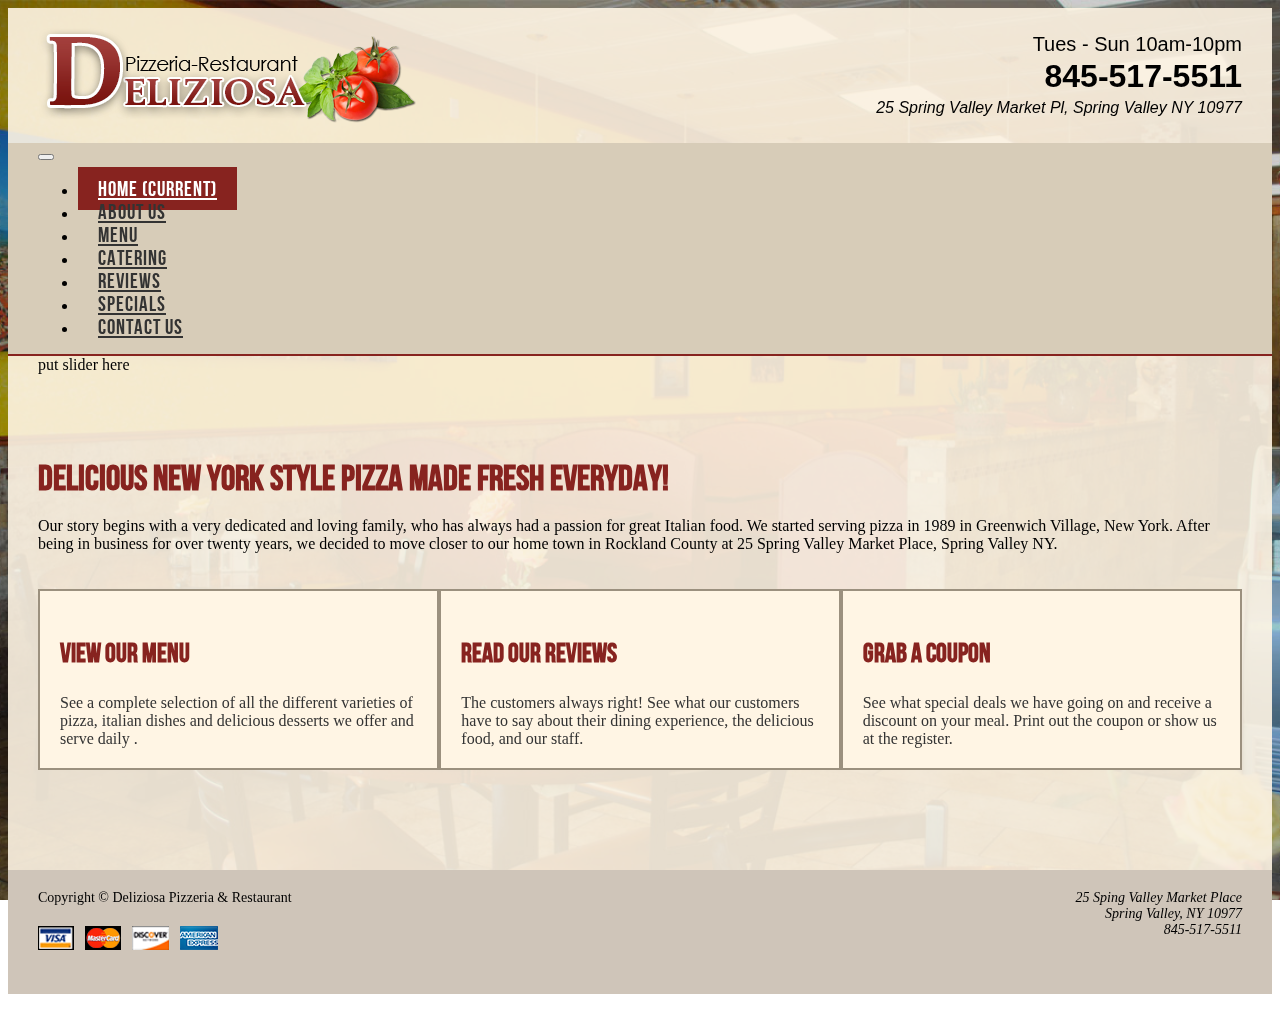
<file: index.html>
<!DOCTYPE html>
<html lang="en">
  <head>
    <!-- Required meta tags -->
    <meta charset="utf-8" />
    <meta
      name="viewport"
      content="width=device-width, initial-scale=1, shrink-to-fit=no"
    />

    <!-- Bootstrap CSS -->
    <link
      rel="stylesheet"
      href="https://stackpath.bootstrapcdn.com/bootstrap/4.1.3/css/bootstrap.min.css"
      integrity="sha384-MCw98/SFnGE8fJT3GXwEOngsV7Zt27NXFoaoApmYm81iuXoPkFOJwJ8ERdknLPMO"
      crossorigin="anonymous"
    />
    <link rel="stylesheet" href="css/styles.css" />
    <title>Deliziosa Pizza &amp; Restaurant</title>
  </head>

  <body>
    <div class="container">
      <header>
        <div class="brand"><a href="#">Deliziosa Pizza</a></div>

        <div class="header-contact">
          <div class="hours">Tues - Sun 10am-10pm</div>
          <div class="phone">845-517-5511</div>
          <address>25 Spring Valley Market Pl, Spring Valley NY 10977</address>
        </div>
      </header>
    </div>

    <div class="navbar-wrapper">
      <div class="container navbar">
        <nav class="navbar navbar-expand-lg navbar-light bg-light">
          <button
            class="navbar-toggler"
            type="button"
            data-toggle="collapse"
            data-target="#navbarNav"
            aria-controls="navbarNav"
            aria-expanded="false"
            aria-label="Toggle navigation"
          >
            <span class="navbar-toggler-icon"></span>
          </button>
          <div class="collapse navbar-collapse" id="navbarNav">
            <ul class="navbar-nav">
              <li class="nav-item active">
                <a class="nav-link" href="#"
                  >Home <span class="sr-only">(current)</span></a
                >
              </li>
              <li class="nav-item">
                <a class="nav-link" href="#">About Us</a>
              </li>
              <li class="nav-item">
                <a
                  class="nav-link"
                  href="Deliziosa-Pizza-and-Restaurant-Menu.html"
                  >Menu</a
                >
              </li>
              <li class="nav-item">
                <a class="nav-link" href="#">Catering</a>
              </li>
              <li class="nav-item"><a class="nav-link" href="#">Reviews</a></li>
              <li class="nav-item">
                <a class="nav-link" href="#">Specials</a>
              </li>
              <li class="nav-item">
                <a class="nav-link" href="#">Contact Us</a>
              </li>
            </ul>
          </div>
        </nav>
      </div>
    </div>

    <div class="container">
      <section>put slider here</section>
      <section class="main-content">
        <h1>Delicious New York style pizza made fresh everyday!</h1>
        <p>
          Our story begins with a very dedicated and loving family, who has
          always had a passion for great Italian food. We started serving pizza
          in 1989 in Greenwich Village, New York. After being in business for
          over twenty years, we decided to move closer to our home town in
          Rockland County at 25 Spring Valley Market Place, Spring Valley NY.
        </p>
        <div class="tiles">
          <a href="#" class="tile menu">
            <h3>View Our Menu</h3>
            <p>
              See a complete selection of all the different varieties of pizza,
              italian dishes and delicious desserts we offer and serve daily .
            </p>
          </a>
          <a href="#" class="tile reviews">
            <h3>Read Our Reviews</h3>
            <p>
              The customers always right! See what our customers have to say
              about their dining experience, the delicious food, and our staff.
            </p>
          </a>
          <a href="#" class="tile coupon">
            <h3>Grab a Coupon</h3>
            <p>
              See what special deals we have going on and receive a discount on
              your meal. Print out the coupon or show us at the register.
            </p>
          </a>
        </div>
      </section>
    </div>
    <div class="container footer">
      <footer>
        <div class="footer-nav">
          <div class="copyright">
            Copyright © Deliziosa Pizzeria & Restaurant
          </div>
          <img class="cc-logos" src="images/cc_icons.png" />
        </div>

        <div class="address">
          <address>
            25 Sping Valley Market Place<br />
            Spring Valley, NY 10977<br />
            845-517-5511
          </address>
        </div>
      </footer>
    </div>

    <!-- Optional JavaScript -->
    <!-- jQuery first, then Popper.js, then Bootstrap JS -->
    <script
      src="https://code.jquery.com/jquery-3.3.1.slim.min.js"
      integrity="sha384-q8i/X+965DzO0rT7abK41JStQIAqVgRVzpbzo5smXKp4YfRvH+8abtTE1Pi6jizo"
      crossorigin="anonymous"
    ></script>
    <script
      src="https://cdnjs.cloudflare.com/ajax/libs/popper.js/1.14.3/umd/popper.min.js"
      integrity="sha384-ZMP7rVo3mIykV+2+9J3UJ46jBk0WLaUAdn689aCwoqbBJiSnjAK/l8WvCWPIPm49"
      crossorigin="anonymous"
    ></script>
    <script
      src="https://stackpath.bootstrapcdn.com/bootstrap/4.1.3/js/bootstrap.min.js"
      integrity="sha384-ChfqqxuZUCnJSK3+MXmPNIyE6ZbWh2IMqE241rYiqJxyMiZ6OW/JmZQ5stwEULTy"
      crossorigin="anonymous"
    ></script>

    <script src="js/jquery.backstretch.min.js"></script>
    <script>
      $.backstretch(["images/restuarant_bg1200x800_trans80.jpg"]);
      // $(".other").backstretch("coffee.jpg");
    </script>
  </body>
</html>
</file>
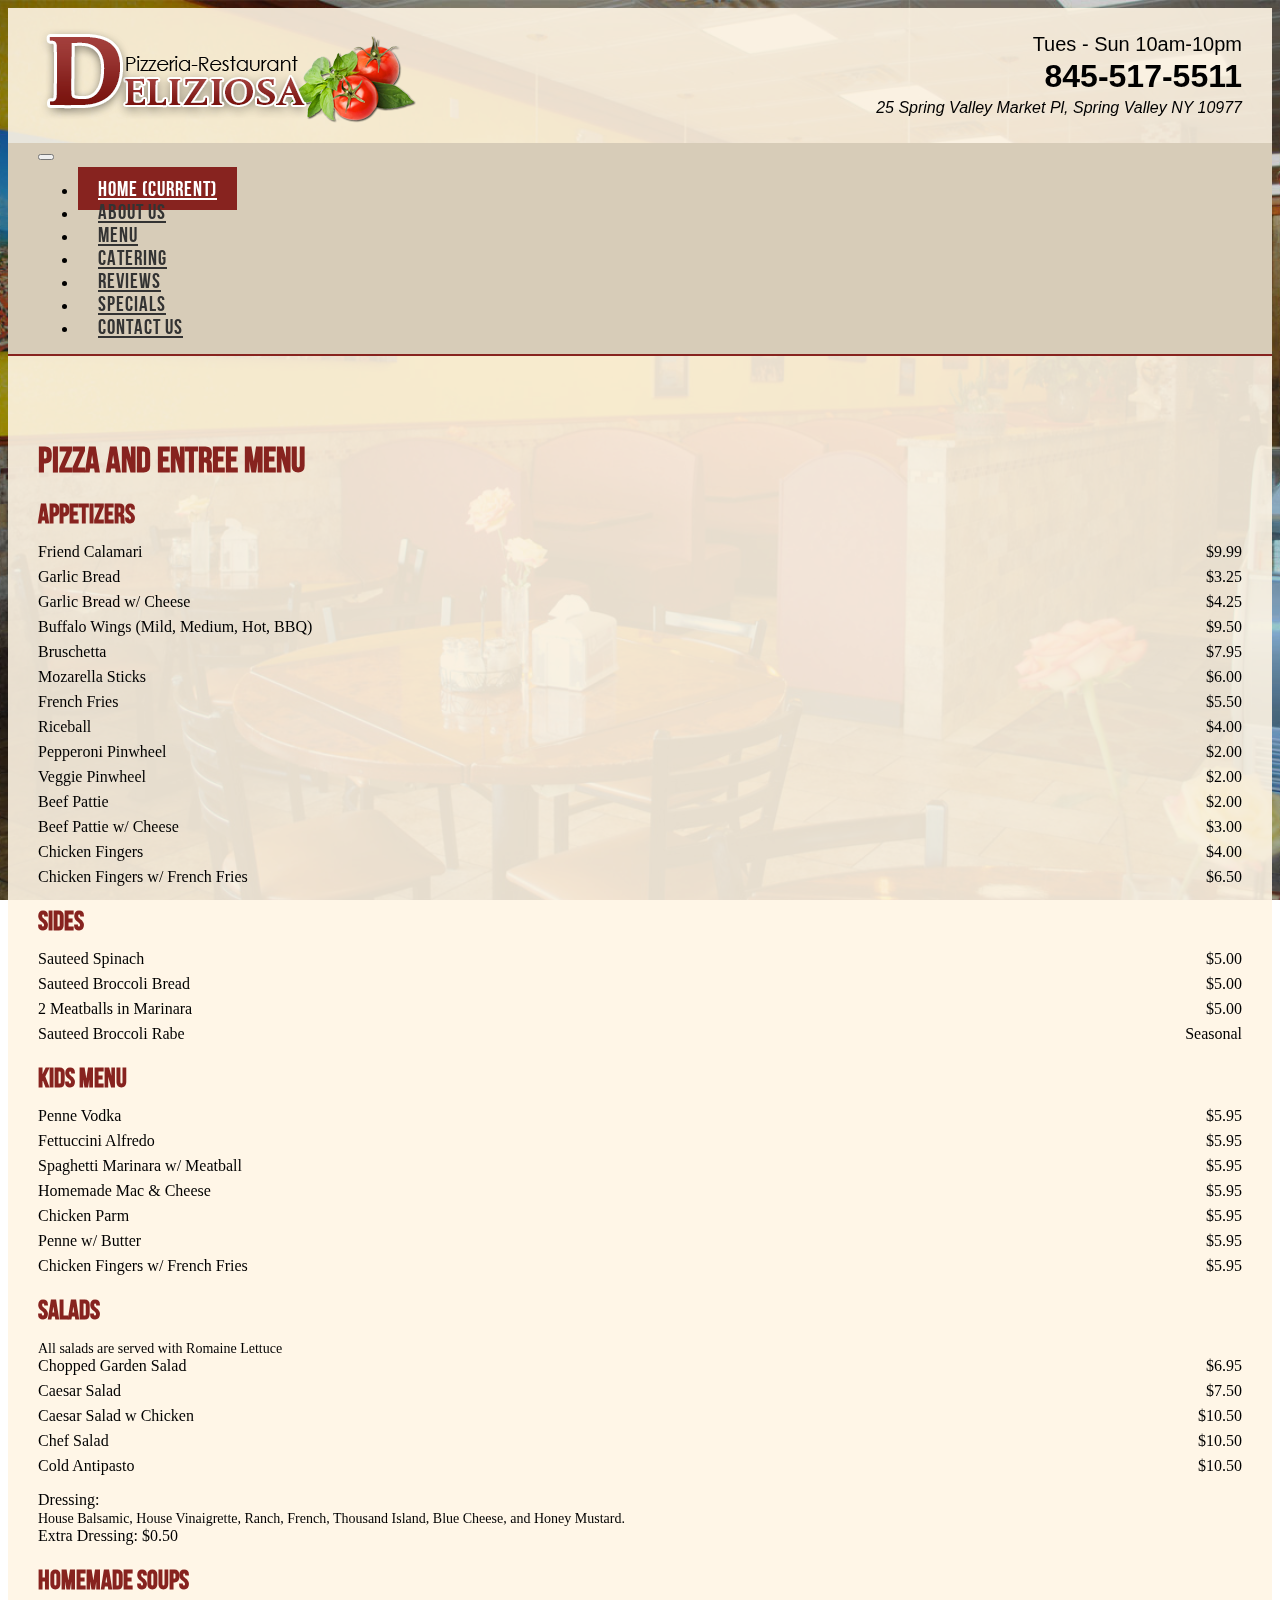
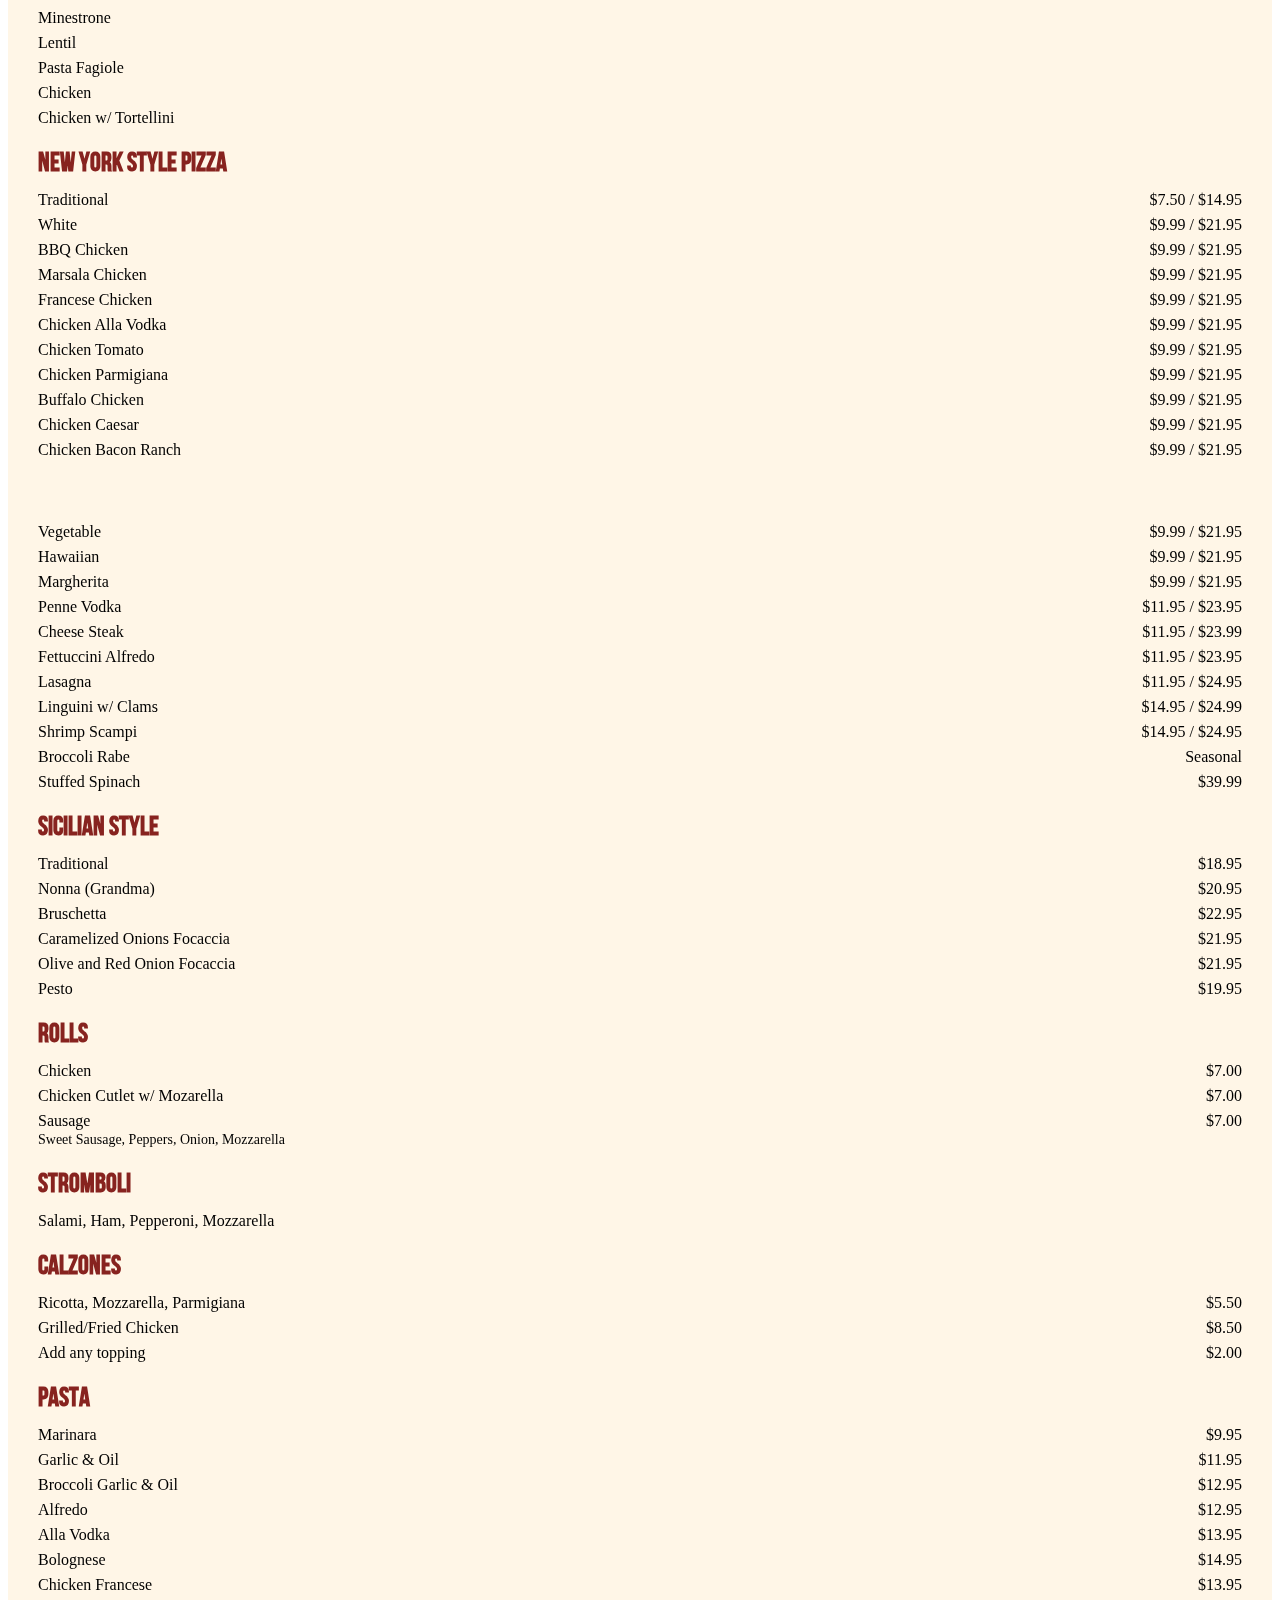
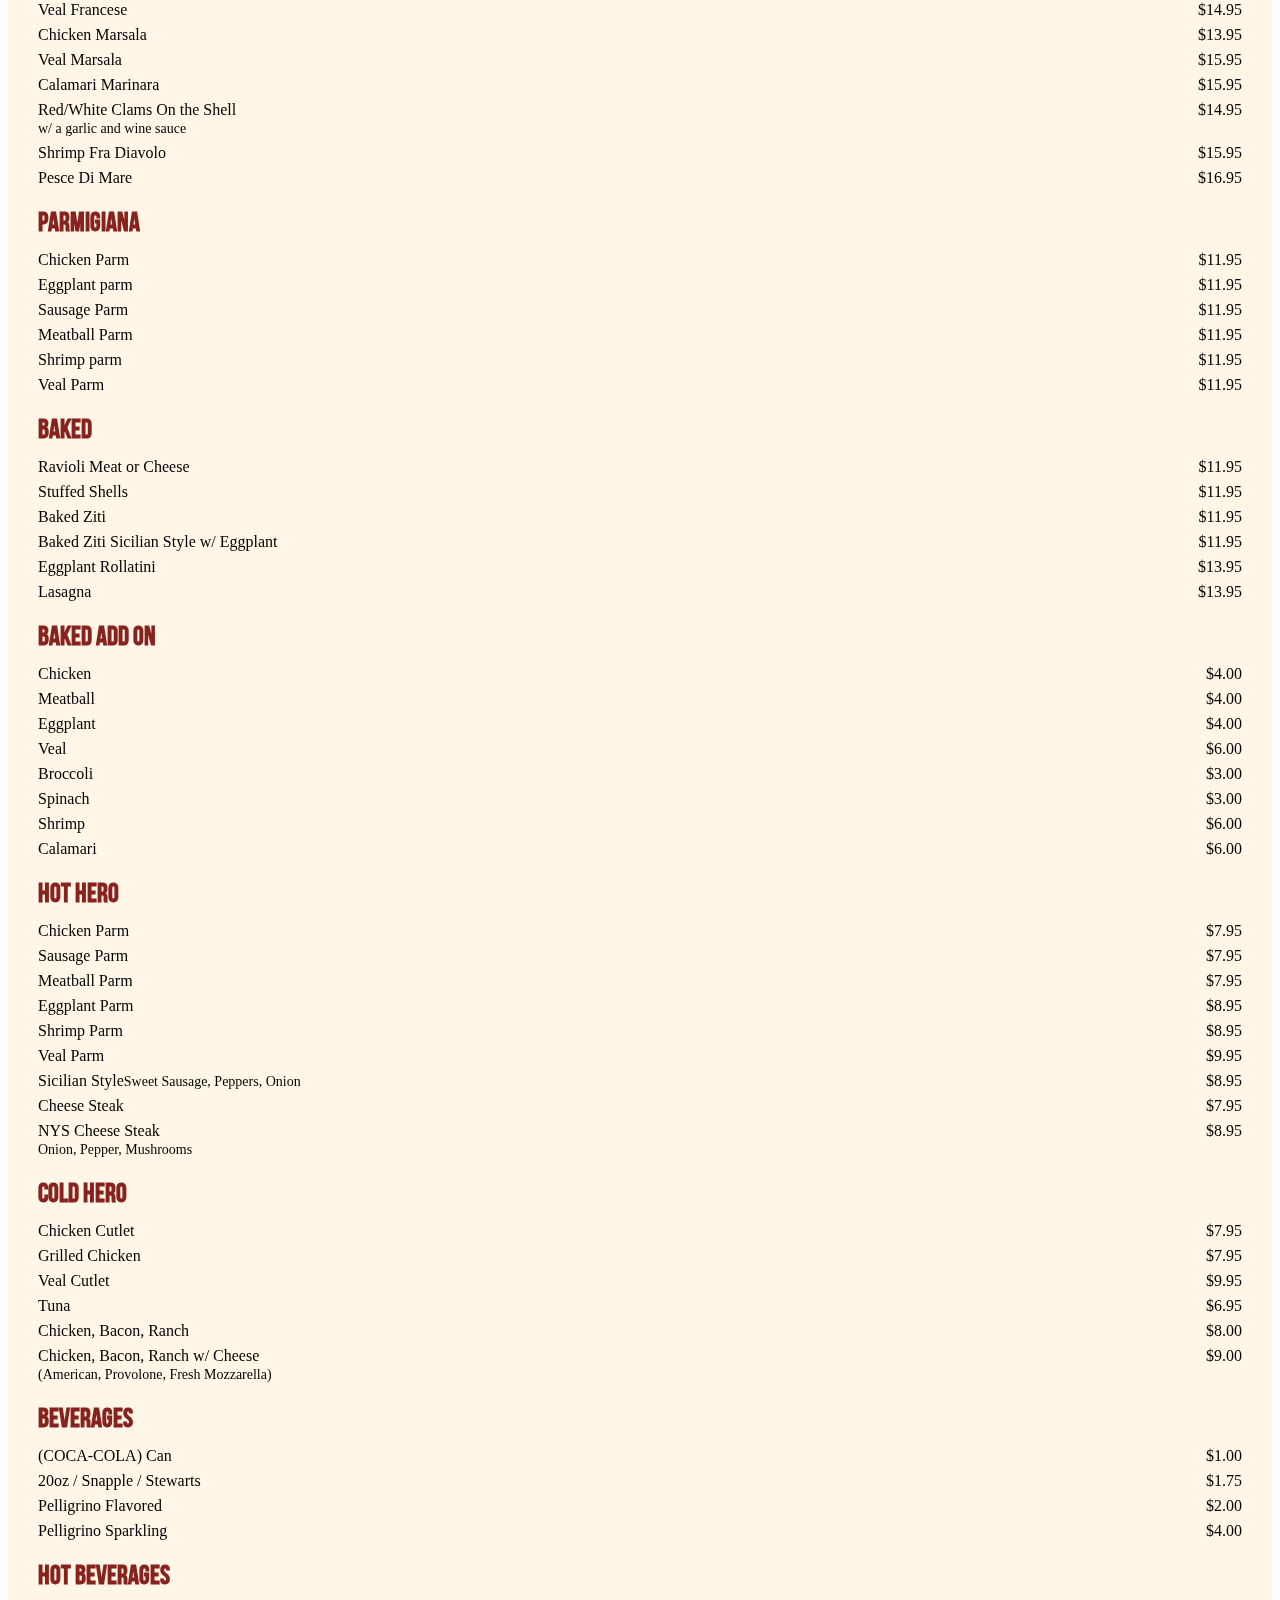
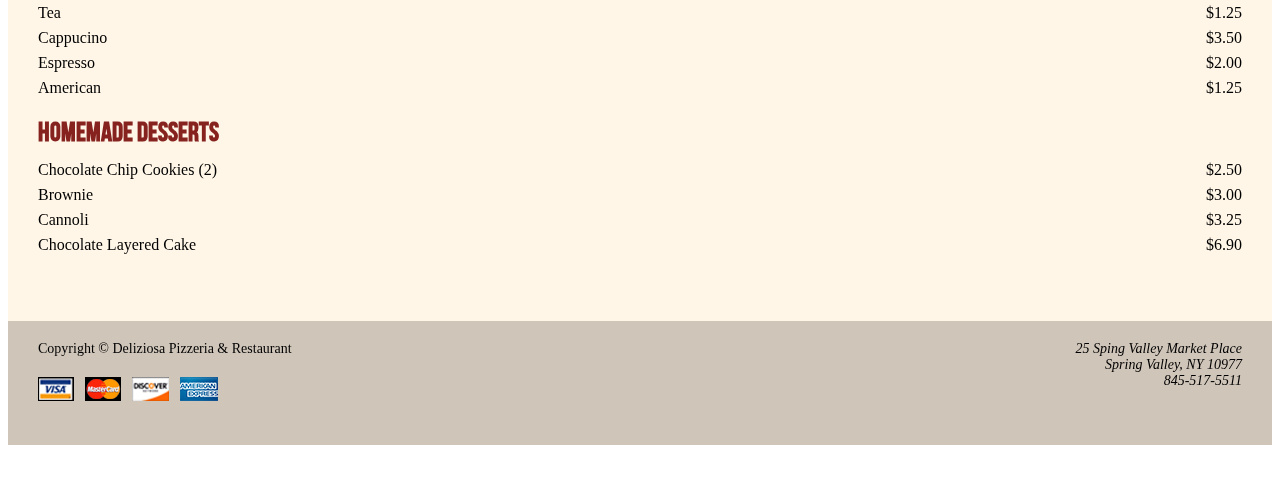
<file: Deliziosa-Pizza-and-Restaurant-Menu.html>
<!DOCTYPE html>
<html lang="en">
  <head>
    <!-- Required meta tags -->
    <meta charset="utf-8" />
    <meta
      name="viewport"
      content="width=device-width, initial-scale=1, shrink-to-fit=no"
    />

    <!-- Bootstrap CSS -->
    <link
      rel="stylesheet"
      href="https://stackpath.bootstrapcdn.com/bootstrap/4.1.3/css/bootstrap.min.css"
      integrity="sha384-MCw98/SFnGE8fJT3GXwEOngsV7Zt27NXFoaoApmYm81iuXoPkFOJwJ8ERdknLPMO"
      crossorigin="anonymous"
    />
    <link rel="stylesheet" href="css/styles.css" />
    <title>Deliziosa Pizza &amp; Restaurant</title>
  </head>

  <body>
    <div class="container">
      <header>
        <div class="brand"><a href="#">Deliziosa Pizza</a></div>
        <div class="header-contact">
          <div class="hours">Tues - Sun 10am-10pm</div>
          <div class="phone">845-517-5511</div>
          <address>25 Spring Valley Market Pl, Spring Valley NY 10977</address>
        </div>
      </header>
    </div>
    <div class="navbar-wrapper">
      <div class="container navbar">
        <nav class="navbar navbar-expand-lg navbar-light bg-light">
          <button
            class="navbar-toggler"
            type="button"
            data-toggle="collapse"
            data-target="#navbarNav"
            aria-controls="navbarNav"
            aria-expanded="false"
            aria-label="Toggle navigation"
          >
            <span class="navbar-toggler-icon"></span>
          </button>
          <div class="collapse navbar-collapse" id="navbarNav">
            <ul class="navbar-nav">
              <li class="nav-item active">
                <a class="nav-link" href="#"
                  >Home <span class="sr-only">(current)</span></a
                >
              </li>
              <li class="nav-item">
                <a class="nav-link" href="#">About Us</a>
              </li>
              <li class="nav-item">
                <a
                  class="nav-link"
                  href="Deliziosa-Pizza-and-Restaurant-Menu.html"
                  >Menu</a
                >
              </li>
              <li class="nav-item">
                <a class="nav-link" href="#">Catering</a>
              </li>
              <li class="nav-item"><a class="nav-link" href="#">Reviews</a></li>
              <li class="nav-item">
                <a class="nav-link" href="#">Specials</a>
              </li>
              <li class="nav-item">
                <a class="nav-link" href="#">Contact Us</a>
              </li>
            </ul>
          </div>
        </nav>
      </div>
    </div>
    <div class="container">
      <section class="main-content menu">
        <h1>Pizza and Entree Menu</h1>
        <div class="menu">
          <div class="row">
            <div class="col-md-5">
              <h3>Appetizers</h3>
              <div class="item">
                <div>Friend Calamari</div>
                <div class="price">$9.99</div>
              </div>
              <div class="item">
                <div>Garlic Bread</div>
                <div class="price">$3.25</div>
              </div>
              <div class="item">
                <div>Garlic Bread w/ Cheese</div>
                <div class="price">$4.25</div>
              </div>
              <div class="item">
                <div>Buffalo Wings (Mild, Medium, Hot, BBQ)</div>
                <div class="price">$9.50</div>
              </div>
              <div class="item">
                <div>Bruschetta</div>
                <div class="price">$7.95</div>
              </div>
              <div class="item">
                <div>Mozarella Sticks</div>
                <div class="price">$6.00</div>
              </div>
              <div class="item">
                <div>French Fries</div>
                <div class="price">$5.50</div>
              </div>
              <div class="item">
                <div>Riceball</div>
                <div class="price">$4.00</div>
              </div>
              <div class="item">
                <div>Pepperoni Pinwheel</div>
                <div class="price">$2.00</div>
              </div>
              <div class="item">
                <div>Veggie Pinwheel</div>
                <div class="price">$2.00</div>
              </div>
              <div class="item">
                <div>Beef Pattie</div>
                <div class="price">$2.00</div>
              </div>
              <div class="item">
                <div>Beef Pattie w/ Cheese</div>
                <div class="price">$3.00</div>
              </div>
              <div class="item">
                <div>Chicken Fingers</div>
                <div class="price">$4.00</div>
              </div>
              <div class="item">
                <div>Chicken Fingers w/ French Fries</div>
                <div class="price">$6.50</div>
              </div>
            </div>
            <div class="col-md-2"></div>
            <div class="col-md-5">
              <h3>Sides</h3>
              <div class="item">
                <div>Sauteed Spinach</div>
                <div class="price">$5.00</div>
              </div>
              <div class="item">
                <div>Sauteed Broccoli Bread</div>
                <div class="price">$5.00</div>
              </div>
              <div class="item">
                <div>2 Meatballs in Marinara</div>
                <div class="price">$5.00</div>
              </div>
              <div class="item">
                <div>Sauteed Broccoli Rabe</div>
                <div class="price">Seasonal</div>
              </div>

              <h3>Kids Menu</h3>
              <div class="item">
                <div>Penne Vodka</div>
                <div class="price">$5.95</div>
              </div>
              <div class="item">
                <div>Fettuccini Alfredo</div>
                <div class="price">$5.95</div>
              </div>
              <div class="item">
                <div>Spaghetti Marinara w/ Meatball</div>
                <div class="price">$5.95</div>
              </div>
              <div class="item">
                <div>Homemade Mac &amp; Cheese</div>
                <div class="price">$5.95</div>
              </div>
              <div class="item">
                <div>Chicken Parm</div>
                <div class="price">$5.95</div>
              </div>
              <div class="item">
                <div>Penne w/ Butter</div>
                <div class="price">$5.95</div>
              </div>
              <div class="item">
                <div>Chicken Fingers w/ French Fries</div>
                <div class="price">$5.95</div>
              </div>
            </div>
          </div>
          <div class="row">
            <div class="col-md-5">
              <h3>Salads</h3>
              <span class="note"
                >All salads are served with Romaine Lettuce</span
              >
              <div class="item">
                <div>Chopped Garden Salad</div>
                <div class="price">$6.95</div>
              </div>
              <div class="item">
                <div>Caesar Salad</div>
                <div class="price">$7.50</div>
              </div>
              <div class="item">
                <div>Caesar Salad w Chicken</div>
                <div class="price">$10.50</div>
              </div>
              <div class="item">
                <div>Chef Salad</div>
                <div class="price">$10.50</div>
              </div>
              <div class="item">
                <div>Cold Antipasto</div>
                <div class="price">$10.50</div>
              </div>
              <p>
                Dressing: <br /><span class="note"
                  >House Balsamic, House Vinaigrette, Ranch, French, Thousand
                  Island, Blue Cheese, and Honey Mustard.</span
                >
                <br />Extra Dressing: $0.50
              </p>
            </div>
            <div class="col-md-2"></div>
            <div class="col-md-5">
              <h3>Homemade Soups</h3>
              <div class="item">
                <div>Minestrone</div>
                <div class="price"></div>
              </div>
              <div class="item">
                <div>Lentil</div>
                <div class="price"></div>
              </div>
              <div class="item">
                <div>Pasta Fagiole</div>
                <div class="price"></div>
              </div>
              <div class="item">
                <div>Chicken</div>
                <div class="price"></div>
              </div>
              <div class="item">
                <div>Chicken w/ Tortellini</div>
                <div class="price"></div>
              </div>
            </div>
          </div>

          <div class="row">
            <div class="col-md-5">
              <h3>New York Style Pizza</h3>

              <div class="item">
                <div>Traditional</div>
                <div class="price">$7.50 / $14.95</div>
              </div>
              <div class="item">
                <div>White</div>
                <div class="price">$9.99 / $21.95</div>
              </div>
              <div class="item">
                <div>BBQ Chicken</div>
                <div class="price">$9.99 / $21.95</div>
              </div>
              <div class="item">
                <div>Marsala Chicken</div>
                <div class="price">$9.99 / $21.95</div>
              </div>
              <div class="item">
                <div>Francese Chicken</div>
                <div class="price">$9.99 / $21.95</div>
              </div>
              <div class="item">
                <div>Chicken Alla Vodka</div>
                <div class="price">$9.99 / $21.95</div>
              </div>
              <div class="item">
                <div>Chicken Tomato</div>
                <div class="price">$9.99 / $21.95</div>
              </div>
              <div class="item">
                <div>Chicken Parmigiana</div>
                <div class="price">$9.99 / $21.95</div>
              </div>
              <div class="item">
                <div>Buffalo Chicken</div>
                <div class="price">$9.99 / $21.95</div>
              </div>
              <div class="item">
                <div>Chicken Caesar</div>
                <div class="price">$9.99 / $21.95</div>
              </div>
              <div class="item">
                <div>Chicken Bacon Ranch</div>
                <div class="price">$9.99 / $21.95</div>
              </div>
            </div>
            <div class="col-md-2"></div>
            <div class="col-md-5">
              <h3 class="d-none d-md-block" style="color:transparent;">.</h3>
              <div class="item">
                <div>Vegetable</div>
                <div class="price">$9.99 / $21.95</div>
              </div>
              <div class="item">
                <div>Hawaiian</div>
                <div class="price">$9.99 / $21.95</div>
              </div>
              <div class="item">
                <div>Margherita</div>
                <div class="price">$9.99 / $21.95</div>
              </div>
              <div class="item">
                <div>Penne Vodka</div>
                <div class="price">$11.95 / $23.95</div>
              </div>
              <div class="item">
                <div>Cheese Steak</div>
                <div class="price">$11.95 / $23.99</div>
              </div>
              <div class="item">
                <div>Fettuccini Alfredo</div>
                <div class="price">$11.95 / $23.95</div>
              </div>
              <div class="item">
                <div>Lasagna</div>
                <div class="price">$11.95 / $24.95</div>
              </div>
              <div class="item">
                <div>Linguini w/ Clams</div>
                <div class="price">$14.95 / $24.99</div>
              </div>
              <div class="item">
                <div>Shrimp Scampi</div>
                <div class="price">$14.95 / $24.95</div>
              </div>
              <div class="item">
                <div>Broccoli Rabe</div>
                <div class="price">Seasonal</div>
              </div>
              <div class="item">
                <div>Stuffed Spinach</div>
                <div class="price">$39.99</div>
              </div>
            </div>
          </div>

          <div class="row">
            <div class="col-md-5">
              <h3>Sicilian Style</h3>

              <div class="item">
                <div>Traditional</div>
                <div class="price">$18.95</div>
              </div>
              <div class="item">
                <div>Nonna (Grandma)</div>
                <div class="price">$20.95</div>
              </div>
              <div class="item">
                <div>Bruschetta</div>
                <div class="price">$22.95</div>
              </div>
              <div class="item">
                <div>Caramelized Onions Focaccia</div>
                <div class="price">$21.95</div>
              </div>
              <div class="item">
                <div>Olive and Red Onion Focaccia</div>
                <div class="price">$21.95</div>
              </div>
              <div class="item">
                <div>Pesto</div>
                <div class="price">$19.95</div>
              </div>
            </div>
            <div class="col-md-2"></div>
            <div class="col-md-5">
              <h3>Rolls</h3>
              <div class="item">
                <div>Chicken</div>
                <div class="price">$7.00</div>
              </div>
              <div class="item">
                <div>Chicken Cutlet w/ Mozarella</div>
                <div class="price">$7.00</div>
              </div>
              <div class="item">
                <div>
                  Sausage<br /><span class="note"
                    >Sweet Sausage, Peppers, Onion, Mozzarella</span
                  >
                </div>
                <div class="price">$7.00</div>
              </div>
            </div>
          </div>

          <div class="row">
            <div class="col-md-5">
              <h3>Stromboli</h3>

              <div class="item">
                <div>Salami, Ham, Pepperoni, Mozzarella</div>
                <div class="price"></div>
              </div>
            </div>
            <div class="col-md-2"></div>
            <div class="col-md-5">
              <h3>Calzones</h3>
              <div class="item">
                <div>Ricotta, Mozzarella, Parmigiana</div>
                <div class="price">$5.50</div>
              </div>
              <div class="item">
                <div>Grilled/Fried Chicken</div>
                <div class="price">$8.50</div>
              </div>
              <div class="item">
                <div>Add any topping</div>
                <div class="price">$2.00</div>
              </div>
            </div>
          </div>

          <div class="row">
            <div class="col-md-5">
              <h3>Pasta</h3>

              <div class="item">
                <div>Marinara</div>
                <div class="price">$9.95</div>
              </div>
              <div class="item">
                <div>Garlic &amp; Oil</div>
                <div class="price">$11.95</div>
              </div>
              <div class="item">
                <div>Broccoli Garlic &amp; Oil</div>
                <div class="price">$12.95</div>
              </div>
              <div class="item">
                <div>Alfredo</div>
                <div class="price">$12.95</div>
              </div>
              <div class="item">
                <div>Alla Vodka</div>
                <div class="price">$13.95</div>
              </div>
              <div class="item">
                <div>Bolognese</div>
                <div class="price">$14.95</div>
              </div>
              <div class="item">
                <div>Chicken Francese</div>
                <div class="price">$13.95</div>
              </div>
              <div class="item">
                <div>Veal Francese</div>
                <div class="price">$14.95</div>
              </div>
              <div class="item">
                <div>Chicken Marsala</div>
                <div class="price">$13.95</div>
              </div>
              <div class="item">
                <div>Veal Marsala</div>
                <div class="price">$15.95</div>
              </div>
              <div class="item">
                <div>Calamari Marinara</div>
                <div class="price">$15.95</div>
              </div>
              <div class="item">
                <div>
                  Red/White Clams On the Shell <br /><span class="note"
                    >w/ a garlic and wine sauce</span
                  >
                </div>
                <div class="price">$14.95</div>
              </div>
              <div class="item">
                <div>Shrimp Fra Diavolo</div>
                <div class="price">$15.95</div>
              </div>
              <div class="item">
                <div>Pesce Di Mare</div>
                <div class="price">$16.95</div>
              </div>
            </div>
            <div class="col-md-2"></div>
            <div class="col-md-5">
              <h3>Parmigiana</h3>
              <div class="item">
                <div>Chicken Parm</div>
                <div class="price">$11.95</div>
              </div>
              <div class="item">
                <div>Eggplant parm</div>
                <div class="price">$11.95</div>
              </div>
              <div class="item">
                <div>Sausage Parm</div>
                <div class="price">$11.95</div>
              </div>
              <div class="item">
                <div>Meatball Parm</div>
                <div class="price">$11.95</div>
              </div>
              <div class="item">
                <div>Shrimp parm</div>
                <div class="price">$11.95</div>
              </div>
              <div class="item">
                <div>Veal Parm</div>
                <div class="price">$11.95</div>
              </div>
            </div>
          </div>

          <div class="row">
            <div class="col-md-5">
              <h3>Baked</h3>

              <div class="item">
                <div>Ravioli Meat or Cheese</div>
                <div class="price">$11.95</div>
              </div>
              <div class="item">
                <div>Stuffed Shells</div>
                <div class="price">$11.95</div>
              </div>
              <div class="item">
                <div>Baked Ziti</div>
                <div class="price">$11.95</div>
              </div>
              <div class="item">
                <div>Baked Ziti Sicilian Style w/ Eggplant</div>
                <div class="price">$11.95</div>
              </div>
              <div class="item">
                <div>Eggplant Rollatini</div>
                <div class="price">$13.95</div>
              </div>
              <div class="item">
                <div>Lasagna</div>
                <div class="price">$13.95</div>
              </div>
            </div>
            <div class="col-md-2"></div>
            <div class="col-md-5">
              <h3>Baked Add On</h3>
              <div class="item">
                <div>Chicken</div>
                <div class="price">$4.00</div>
              </div>
              <div class="item">
                <div>Meatball</div>
                <div class="price">$4.00</div>
              </div>
              <div class="item">
                <div>Eggplant</div>
                <div class="price">$4.00</div>
              </div>
              <div class="item">
                <div>Veal</div>
                <div class="price">$6.00</div>
              </div>
              <div class="item">
                <div>Broccoli</div>
                <div class="price">$3.00</div>
              </div>
              <div class="item">
                <div>Spinach</div>
                <div class="price">$3.00</div>
              </div>
              <div class="item">
                <div>Shrimp</div>
                <div class="price">$6.00</div>
              </div>
              <div class="item">
                <div>Calamari</div>
                <div class="price">$6.00</div>
              </div>
            </div>
          </div>

          <div class="row">
            <div class="col-md-5">
              <h3>Hot Hero</h3>

              <div class="item">
                <div>Chicken Parm</div>
                <div class="price">$7.95</div>
              </div>
              <div class="item">
                <div>Sausage Parm</div>
                <div class="price">$7.95</div>
              </div>
              <div class="item">
                <div>Meatball Parm</div>
                <div class="price">$7.95</div>
              </div>
              <div class="item">
                <div>Eggplant Parm</div>
                <div class="price">$8.95</div>
              </div>
              <div class="item">
                <div>Shrimp Parm</div>
                <div class="price">$8.95</div>
              </div>
              <div class="item">
                <div>Veal Parm</div>
                <div class="price">$9.95</div>
              </div>
              <div class="item">
                <div>
                  Sicilian Style<span class="note"
                    >Sweet Sausage, Peppers, Onion</span
                  >
                </div>
                <div class="price">$8.95</div>
              </div>
              <div class="item">
                <div>Cheese Steak</div>
                <div class="price">$7.95</div>
              </div>
              <div class="item">
                <div>
                  NYS Cheese Steak<br /><span class="note"
                    >Onion, Pepper, Mushrooms</span
                  >
                </div>
                <div class="price">$8.95</div>
              </div>
            </div>
            <div class="col-md-2"></div>
            <div class="col-md-5">
              <h3>Cold Hero</h3>
              <div class="item">
                <div>Chicken Cutlet</div>
                <div class="price">$7.95</div>
              </div>
              <div class="item">
                <div>Grilled Chicken</div>
                <div class="price">$7.95</div>
              </div>
              <div class="item">
                <div>Veal Cutlet</div>
                <div class="price">$9.95</div>
              </div>
              <div class="item">
                <div>Tuna</div>
                <div class="price">$6.95</div>
              </div>
              <div class="item">
                <div>Chicken, Bacon, Ranch</div>
                <div class="price">$8.00</div>
              </div>
              <div class="item">
                <div>
                  Chicken, Bacon, Ranch w/ Cheese<br /><span class="note"
                    >(American, Provolone, Fresh Mozzarella)</span
                  >
                </div>
                <div class="price">$9.00</div>
              </div>
            </div>
          </div>

          <div class="row">
            <div class="col-md-5">
              <h3>Beverages</h3>

              <div class="item">
                <div>(COCA-COLA) Can</div>
                <div class="price">$1.00</div>
              </div>
              <div class="item">
                <div>20oz / Snapple / Stewarts</div>
                <div class="price">$1.75</div>
              </div>
              <div class="item">
                <div>Pelligrino Flavored</div>
                <div class="price">$2.00</div>
              </div>
              <div class="item">
                <div>Pelligrino Sparkling</div>
                <div class="price">$4.00</div>
              </div>
            </div>
            <div class="col-md-2"></div>
            <div class="col-md-5">
              <h3>Hot Beverages</h3>
              <div class="item">
                <div>Tea</div>
                <div class="price">$1.25</div>
              </div>
              <div class="item">
                <div>Cappucino</div>
                <div class="price">$3.50</div>
              </div>
              <div class="item">
                <div>Espresso</div>
                <div class="price">$2.00</div>
              </div>
              <div class="item">
                <div>American</div>
                <div class="price">$1.25</div>
              </div>
            </div>
          </div>

          <div class="row">
            <div class="col-md-5">
              <h3>Homemade Desserts</h3>

              <div class="item">
                <div>Chocolate Chip Cookies (2)</div>
                <div class="price">$2.50</div>
              </div>
              <div class="item">
                <div>Brownie</div>
                <div class="price">$3.00</div>
              </div>
              <div class="item">
                <div>Cannoli</div>
                <div class="price">$3.25</div>
              </div>
              <div class="item">
                <div>Chocolate Layered Cake</div>
                <div class="price">$6.90</div>
              </div>
            </div>
          </div>
        </div>
      </section>
    </div>
    <div class="container footer">
      <footer>
        <div class="footer-nav">
          <div class="copyright">
            Copyright © Deliziosa Pizzeria & Restaurant
          </div>
          <img class="cc-logos" src="images/cc_icons.png" />
        </div>
        <div class="address">
          <address>
            25 Sping Valley Market Place <br />
            Spring Valley, NY 10977 <br />
            845-517-5511
          </address>
        </div>
      </footer>
    </div>

    <!-- Optional JavaScript -->
    <!-- jQuery first, then Popper.js, then Bootstrap JS -->
    <script
      src="https://code.jquery.com/jquery-3.3.1.slim.min.js"
      integrity="sha384-q8i/X+965DzO0rT7abK41JStQIAqVgRVzpbzo5smXKp4YfRvH+8abtTE1Pi6jizo"
      crossorigin="anonymous"
    ></script>
    <script
      src="https://cdnjs.cloudflare.com/ajax/libs/popper.js/1.14.3/umd/popper.min.js"
      integrity="sha384-ZMP7rVo3mIykV+2+9J3UJ46jBk0WLaUAdn689aCwoqbBJiSnjAK/l8WvCWPIPm49"
      crossorigin="anonymous"
    ></script>
    <script
      src="https://stackpath.bootstrapcdn.com/bootstrap/4.1.3/js/bootstrap.min.js"
      integrity="sha384-ChfqqxuZUCnJSK3+MXmPNIyE6ZbWh2IMqE241rYiqJxyMiZ6OW/JmZQ5stwEULTy"
      crossorigin="anonymous"
    ></script>
    <script src="js/jquery.backstretch.min.js"></script>
    <script>
      $.backstretch(["images/restuarant_bg1200x800_trans80.jpg"]);
      // $(".other").backstretch("coffee.jpg");
    </script>
  </body>
</html>
</file>
<file: css/styles.css>
@font-face {
  font-family: "bebas_neueregular";
  src: url("../fonts/bebasneue-webfont.eot");
  src: url("../fonts/bebasneue-webfont.eot?#iefix") format("embedded-opentype"), url("../fonts/bebasneue-webfont.woff") format("woff"), url("../fonts/bebasneue-webfont.ttf") format("truetype"), url("../fonts/bebasneue-webfont.svg#bebas_neueregular") format("svg");
  font-weight: normal;
  font-style: normal; }
.container {
  background-color: rgba(255, 245, 228, 0.9);
  padding-left: 30px;
  padding-right: 30px; }

h3 {
  color: #87231f;
  text-transform: uppercase;
  font-family: "bebas_neueregular";
  font-size: 27px; }

header {
  display: flex;
  justify-content: space-between; }
  header .header-contact {
    text-align: right;
    font-family: "Century Gothic", Arial, San-serif;
    line-height: 32px;
    margin-top: 20px; }
  header .brand a {
    background-color: transparent;
    background-image: url(../images/deliziosa_logo.png);
    background-position: left top;
    background-repeat: no-repeat;
    background-size: 378px 95px;
    display: block;
    height: 95px;
    width: 378px;
    text-indent: -999px;
    margin: 20px 0; }
  header .hours {
    font-size: 20px; }
  header .phone {
    font-size: 32px;
    font-weight: bold; }
  header address {
    font-size: 16px;
    margin-bottom: 0 !important; }

.container.navbar {
  background-color: #d7ccb8;
  padding-top: 0;
  padding-bottom: 0;
  border-bottom: 2px solid #87231f; }

.navbar-wrapper .bg-light {
  background-color: #d7ccb8 !important;
  padding: 0; }

.navbar-light .navbar-nav .nav-link {
  color: #333;
  padding: 10px 20px;
  text-transform: uppercase;
  font-size: 21px;
  font-family: "bebas_neueregular";
  letter-spacing: 1px; }

.navbar-light .navbar-nav .active > .nav-link {
  background-color: #87231f;
  color: #fff; }

.navbar-light .navbar-nav .nav-link:hover {
  background-color: #87231f;
  color: #fff; }

section.main-content.menu h3 {
  margin: 20px 0 15px; }
section.main-content.menu .note {
  font-size: 14px; }

section.main-content {
  padding-bottom: 60px;
  padding-top: 60px; }
  section.main-content h1 {
    text-transform: uppercase;
    color: #87231f;
    font-size: 36px;
    margin-bottom: 20px;
    font-family: "bebas_neueregular"; }
  section.main-content .tiles {
    display: flex;
    justify-content: space-between;
    padding: 20px 0 40px 0; }
    section.main-content .tiles a.tile {
      border: 2px solid #9b907e;
      background-color: #fff5e4;
      width: 30%;
      padding: 20px;
      text-decoration: none;
      color: #333; }
      section.main-content .tiles a.tile:hover {
        background-color: #fff;
        border: 2px solid #87231f;
        box-shadow: 0 0 5px #999; }
      section.main-content .tiles a.tile p {
        margin-bottom: 0; }

.menu .item {
  display: flex;
  justify-content: space-between;
  margin-bottom: 7px; }
  .menu .item div {
    width: 50%; }
  .menu .item .price {
    text-align: right; }

.container.footer {
  background-color: #cfc5b9;
  padding-top: 20px;
  padding-bottom: 20px;
  margin-bottom: 40px; }

footer {
  display: flex;
  justify-content: space-between; }
  footer address {
    font-size: 14px;
    text-align: right; }
  footer .copyright {
    font-size: 14px; }
  footer .cc-logos {
    margin: 20px 0; }

@media only screen and (min-width: 768px) and (max-width: 991px) {
  .navbar-wrapper .bg-light {
    padding-top: 10px;
    padding-bottom: 10px;
    width: 100%; } }
@media only screen and (max-width: 767px) {
  header {
    display: block;
    text-align: center; }
    header .header-contact {
      text-align: center;
      margin-top: 10px;
      padding-bottom: 20px; }
    header .brand a {
      margin: 0 auto; }

  .navbar-nav {
    margin: 20px 0 0; }

  .navbar-wrapper .bg-light {
    padding-top: 10px;
    padding-bottom: 10px;
    width: 100%; }

  section.main-content .tiles {
    display: block; }
    section.main-content .tiles a.tile {
      width: 100%;
      display: block;
      margin: 0 0 20px; }

  .container.footer {
    padding-top: 10px;
    padding-bottom: 10px; }

  footer {
    display: block;
    text-align: center; }
    footer address {
      text-align: center;
      margin-bottom: 0; }
    footer .cc-logos {
      margin: 10px 0; } }

/*# sourceMappingURL=styles.css.map */
</file>
